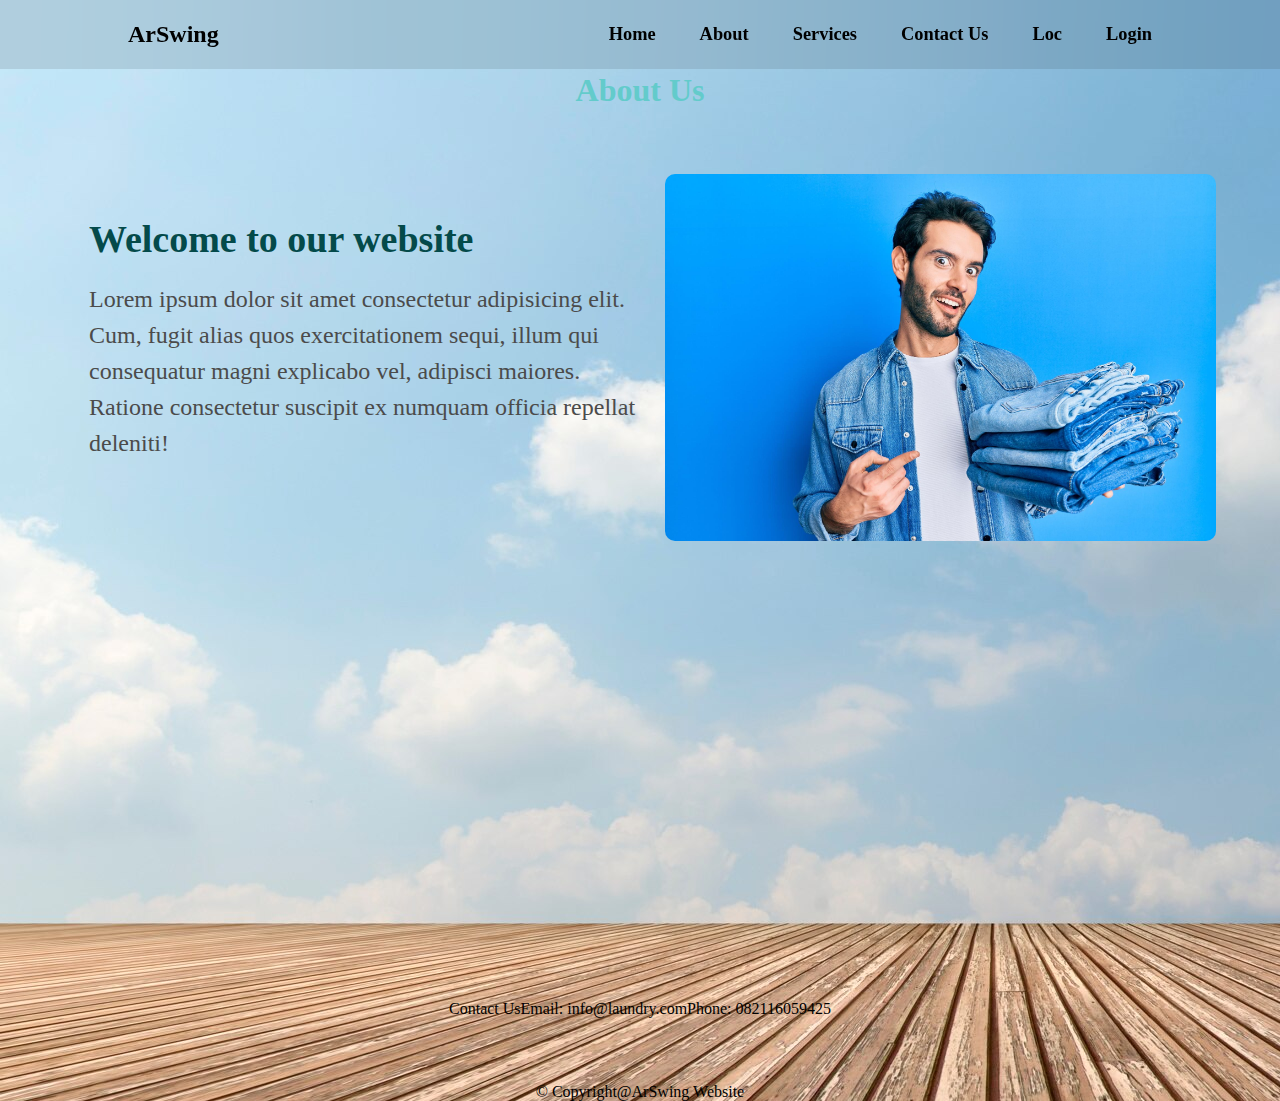
<file: About/About.html>
<!DOCTYPE html>
<html lang="en">
    <head>
        <meta charset="utf-8">
        <meta http-equiv="X-UA-Compatible" content="IE=edge">
        <meta name="viewport" content="width=device-width, initial-scale=1.0">
        <title>About</title>
        <link rel="stylesheet" href="aboutstyle.css">
        <link href='https://unpkg.com/boxicons@2.1.4/css/boxicons.min.css' rel='stylesheet'>
    </head>
    <body>
        <header>
            <h2 class="logo">ArSwing</h2>

            <input type="checkbox"  id="check">
            <label for="check" class="icons">
                <i class='bx bx-menu' id="menu-icon"></i>
                <i class='bx bx-x' id="close-icon"></i>
            </label>

            <nav class="navigation">
                <a href="/index.html" style="--i:0">Home</a>
                <a href="/About/About.html" style="--i:1">About</a>
                <a href="/Service/Service.html" style="--i:2">Services</a>
                <a href="/Contact/Contact.html" style="--i:3">Contact Us</a>
                <a href="/Loc/Loc.html" style="--i:4">Loc</a>    
                <a href="/Login/Login.html" style="--i:5">Login</a>
            </nav>
        </header>
        <section class="about">
            <div class="heading">
                <h1><br>About Us</h1>
            </div>
            <div class="container">
                <div class="hero-content">
                    <h2>Welcome to our website</h2>
                    <p>
                        Lorem ipsum dolor sit amet consectetur adipisicing elit. Cum, fugit alias quos exercitationem sequi, illum qui consequatur magni explicabo vel, adipisci maiores. Ratione consectetur suscipit ex numquam officia repellat deleniti!
                    </p>
                </div>
                <div class="image">
                    <img src="about.png">
                </div>
            </div>
        </section>
        <section id="contact">
            <div class="container">
                <h>Contact Us</h>
                <p>Email: info@laundry.com</p>
                <p>Phone: 082116059425</p>
            </div>
        </section>   
        <footer>
            <p align="center">&copy; Copyright@ArSwing Website </p>
        </footer>
    </body>
</html>
</file>
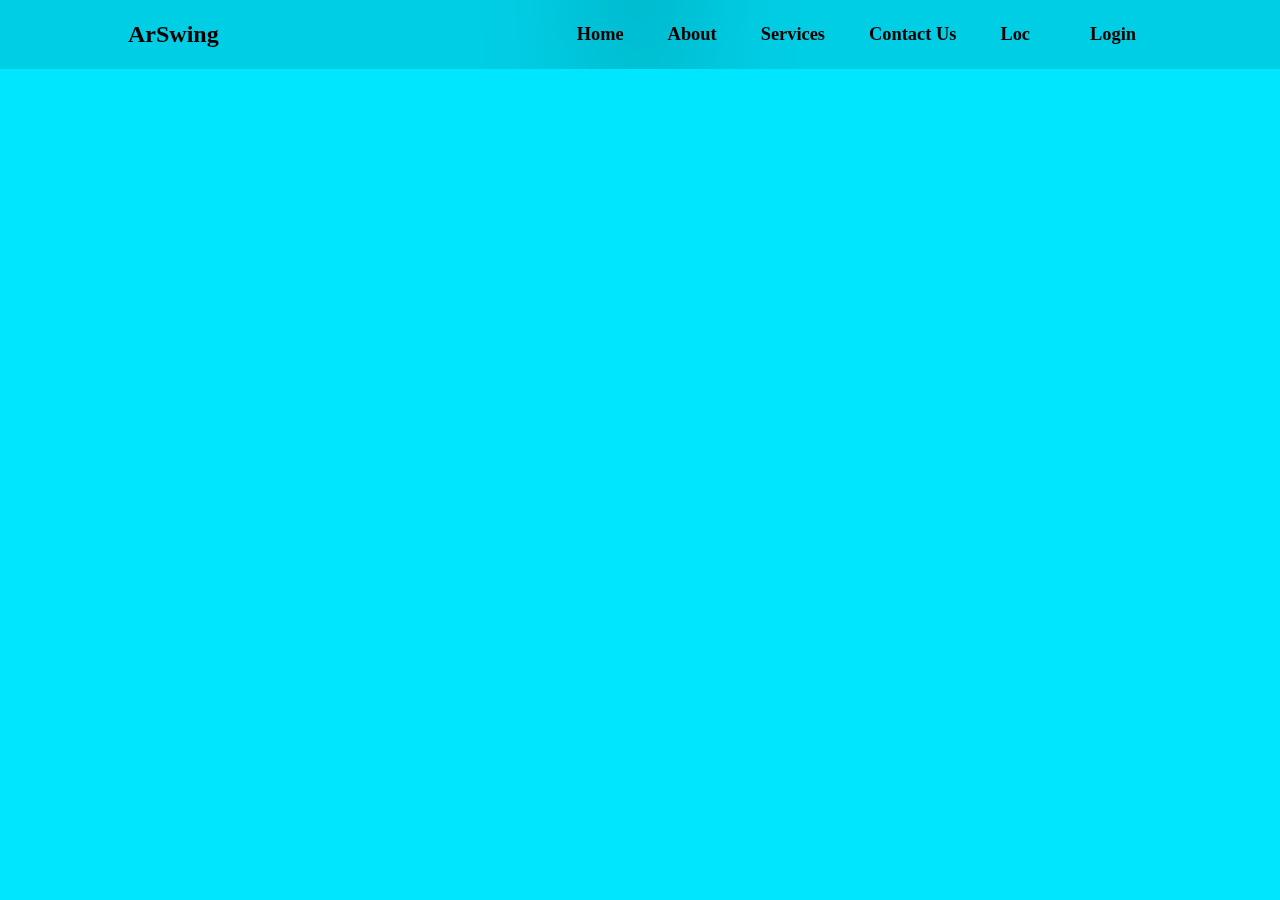
<file: Loc/Loc.html>
<!DOCTYPE html>
<html lang="en">
    <head>
        <meta charset="utf-8">
        <meta http-equiv="X-UA-Compatible" content="IE=edge">
        <meta name="viewport" content="width=device-width, initial-scale=1.0">
        <title>Loc</title>
        <link rel="stylesheet" href="Locstyle.css">
        <link href='https://unpkg.com/boxicons@2.1.4/css/boxicons.min.css' rel='stylesheet'>
    </head>
<body>
    <header>
        <h2 class="logo">ArSwing</h2>

        <input type="checkbox"  id="check">
        <label for="check" class="icons">
            <i class='bx bx-menu' id="menu-icon"></i>
            <i class='bx bx-x' id="close-icon"></i>
        </label>

        <nav class="navigation">
            <a href="/index.html" style="--i:0">Home</a>
            <a href="/About/About.html" style="--i:1">About</a>
            <a href="/Service/Service.html" style="--i:2">Services</a>
            <a href="/Contact/Contact.html" style="--i:3">Contact Us</a>
            <a href="/Loc/Loc.html" style="--i:4">Loc</a>    
            <a href="/Login/Login.html" style="--i:5" class="action-btn">Login</a>
        </nav>
    </header>
    <h2 align="center">Google Maps</h2>
    <div class="map-container">
    <iframe src="https://www.google.com/maps/embed?pb=!1m18!1m12!1m3!1d3988.5973451401587!2d124.98139947387084!3d1.41750816135693!2m3!1f0!2f0!3f0!3m2!1i1024!2i768!4f13.1!3m3!1m2!1s0x32870a95df6309dd%3A0x21d86e4847556add!2sUniversitas%20Klabat!5e0!3m2!1sid!2sid!4v1708915175438!5m2!1sid!2sid" width="100%" height="550" style="border:0;" allowfullscreen="" loading="lazy" referrerpolicy="no-referrer-when-downgrade"></iframe></https:>
    </div>
</body>
</html>
</file>
<file: About/aboutstyle.css>
* {
    margin: 0;
    padding: 0;
    box-sizing: border-box;
    font-family: 'Playpen Sans', cursive;
}

body {
    background: rgb(55, 221, 240);
    background: url('1.jpg') no-repeat;
}

header {
    position: fixed;
    top: 0;
    left: 0;
    width: 100%;
    padding: 1.3rem 10%;
    display: flex;
    justify-content: space-between;
    align-items: center;
    z-index: 100;
}

header::before {
    content: '';
    position: absolute;
    top: 0;
    left: 0;
    width: 100%;
    height: 100%;
    background: rgba(0, 0, 0, .1);
    backdrop-filter: blur(50px);
    z-index: -1;
}

header::after {
    content: '';
    position: absolute;
    top: 0;
    left: -100%;
    width: 100%;
    height: 100%;
    background: linear-gradient(90deg, transparent, rgba(255, 255, 255, .4), transparent);
    transition: .5s;
}

header:hover::after {
    left: 100%;
}

#check {
    display: none;
}

.logo {
    font-size: 1.5rem;
    color: black;
    user-select: none;
    animation: fadeUp 2s ease ;
}

.icons {
    position: absolute;
    right: 5%;
    font-size: 2.8rem;
    color: #fff;
    cursor: pointer;
    display: none;
}

.navigation a {
    position: relative;
    font-size: 1.15em;
    color: black;
    text-decoration: none;
    font-weight: 500;
    margin-left: 2.5rem;
    font-weight: bold;
}

.navigation a::after {
    content: '';
    position: absolute;
    left: 0;
    bottom: -6px;
    width: 100%;
    height: 3px;
    background: black;
    border-radius: 5px;
    transform: scaleX(0);
    transition: transform .3s;
}

.navigation a:hover::after{
    transform: scaleX(1);
}

.navigation .btnLogin-popup {
    width: 130px;
    height: 50px;
    background: transparent;
    border: 2px solid black;
    outline: none;
    border-radius: 6px;
    cursor: pointer;
    font-size: 1.1em;
    color: black;
    font-weight: 500;
    margin-left: 40px;
    transition: .5s;
}

.navigation .btnLogin-popup:hover {
    background: #fff;
    color: #162938;
}

.about {
    background-color: rgbrgb(1, 230, 255);
    min-height: 100vh
}

.heading h1{
    color: rgb(99, 203, 203);
    font-size: px;
    text-align: center;
    margin-top: 35px;
}

.container {
    display: flex;
    justify-content: center;
    align-items: center;
    width: 90%;
    margin: 65px auto;
}

.hero-content {
    flex: 1;
    width: 600px;
    margin: 0 25px;
    animation: fadeInUp 2s ease;
}

.hero-content h2 {
    font-size: 38px;
    margin-bottom: 20px;
    color: rgb(4, 74, 74);
}

.hero-content p {
    font-size: 24px;
    line-height: 1.5;
    margin-bottom: 40px;
    color: rgb(75, 75, 75);
}

.image {
    flex: 1;
    width: 600px;
    margin: auto;
    animation: fadeInRight 2s ease;
}

img {
    width: 100%;
    height: auto;
    border-radius: 10px;
    -webkit-border-radius: 10px;
    -moz-border-radius: 10px;
    -ms-border-radius: 10px;
    -o-border-radius: 10px;
}

@media (max-width: 992px) {
    .header {
        padding: 1.3rem 5%;
    }
}


@media screen and (max-width: 768px) {
    .heading h1{
        font-size: 45px;
        margin-top: 30px;
    }

    .about{
        margin: 8px;
    }

    .container{
        width: 100%;
        flex-direction: column;
        margin: 0;
        padding: 0 40px;
    }

    .hero-content{
        width: 100%;
        margin: 35px 0;
    }

    .hero-content h2{
        font-size: 30px;
    }

    .hero-content p{
        font-size: 18px;
        margin-bottom: 20px;
    }

    .image{
        width: 100%;
    }

    .icons {
        display: inline-flex;
    }

    #check:checked~.icons #menu-icon {
        display: none;
    }

    .icons #close-icon {
        display: none;
    } 

    #check:checked~.icons #close-icon {
        display: block;
    }

    .navigation {
        position: absolute;
        top: 100%;
        left: 0;
        width: 100%;
        height: 0;
        background: transparent;
        box-shadow: 0 .5rem 1rem rgba(0, 0, 0, .3);
        backdrop-filter: blur(50px);
        overflow: hidden;
        transition: .3s ease;
    }

    #check:checked~.navigation {
        height: 17.7rem;
    }

    .navigation a {
        display: block;
        font-size: 1.1rem;
        margin: 1.5rem 0;
        text-align: center;
        transform: translateY(-50px);
        opacity: 0;
        transition: .3s ease;
    }

    #check:checked~.navigation a {
        transform: translateY(0);
        opacity: 1;
        transition-delay: calc(.15s * var(--i));
    }
}

@keyframes fadeInUp {
    0%{
        opacity: 0;
        transform: translateY(50px);
    }
    100%{
        opacity: 1;
        transform: translateY(0px);
    }
}
@keyframes fadeInRight {
    0%{
        opacity: 0;
        transform: translateX(-50px);
    }
    100%{
        opacity: 1;
        transform: translateX(0px);
    }
}

@keyframes fadeUp {
    0% {
      opacity: 0;
      transform: translateY(20px);
    }
    100% {
      opacity: 1;
      transform: translateY(0);
    }
  }
  
  .action-btn{
    color: #fff;
    padding: 0.2rem 1rem;
    border: none;
    outline: none;
    border-radius: 90px;
    font-size: 0.8rem;
    font-weight: bold;
    cursor: pointer;
    -webkit-border-radius: 90px;
    -moz-border-radius: 90px;
    -ms-border-radius: 90px;
    -o-border-radius: 90px;
}
</file>
<file: Loc/Locstyle.css>
* {
    margin: 0;
    padding: 0;
    box-sizing: border-box;
    font-family: 'Playpen Sans', cursive;
}

body {
    background: rgb(1, 230, 255);
}

header {
    position: fixed;
    top: 0;
    left: 0;
    width: 100%;
    padding: 1.3rem 10%;
    display: flex;
    justify-content: space-between;
    align-items: center;
    z-index: 100;
}

header::before {
    content: '';
    position: absolute;
    top: 0;
    left: 0;
    width: 100%;
    height: 100%;
    background: rgba(0, 0, 0, .1);
    backdrop-filter: blur(50px);
    z-index: -1;
}

header::after {
    content: '';
    position: absolute;
    top: 0;
    left: -100%;
    width: 100%;
    height: 100%;
    background: linear-gradient(90deg, transparent, rgba(255, 255, 255, .4), transparent);
    transition: .5s;
}

header:hover::after {
    left: 100%;
}

#check {
    display: none;
}

.logo {
    font-size: 1.5rem;
    color: black;
    user-select: none;
    animation: fadeUp 2s ease ;
}

.icons {
    position: absolute;
    right: 5%;
    font-size: 2.8rem;
    color: #fff;
    cursor: pointer;
    display: none;
}

.navigation a {
    position: relative;
    font-size: 1.15em;
    color: black;
    text-decoration: none;
    font-weight: 500;
    margin-left: 2.5rem;
    font-weight: bold;
}

.navigation a::after {
    content: '';
    position: absolute;
    left: 0;
    bottom: -6px;
    width: 100%;
    height: 3px;
    background: black;
    border-radius: 5px;
    transform: scaleX(0);
    transition: transform .3s;
}

.navigation a:hover::after{
    transform: scaleX(1);
}

.navigation .btnLogin-popup {
    width: 130px;
    height: 50px;
    background: transparent;
    border: 2px solid black;
    outline: none;
    border-radius: 6px;
    cursor: pointer;
    font-size: 1.1em;
    color: black;
    font-weight: 500;
    margin-left: 40px;
    transition: .5s;
}

.navigation .btnLogin-popup:hover {
    background: #fff;
    color: #162938;
}

.about {
    background-color: rgbrgb(1, 230, 255);
    min-height: 100vh
}

.heading h1{
    color: rgb(99, 203, 203);
    font-size: px;
    text-align: center;
    margin-top: 35px;
}

.container {
    display: flex;
    justify-content: center;
    align-items: center;
    width: 90%;
    margin: 65px auto;
}

.hero-content {
    flex: 1;
    width: 600px;
    margin: 0 25px;
    animation: fadeInUp 2s ease;
}

.hero-content h2 {
    font-size: 38px;
    margin-bottom: 20px;
    color: rgb(4, 74, 74);
}

.hero-content p {
    font-size: 24px;
    line-height: 1.5;
    margin-bottom: 40px;
    color: rgb(75, 75, 75);
}

.image {
    flex: 1;
    width: 600px;
    margin: auto;
    animation: fadeInRight 2s ease;
}

img {
    width: 100%;
    height: auto;
    border-radius: 10px;
    -webkit-border-radius: 10px;
    -moz-border-radius: 10px;
    -ms-border-radius: 10px;
    -o-border-radius: 10px;
}

@media (max-width: 992px) {
    .header {
        padding: 1.3rem 5%;
    }
}


@media screen and (max-width: 768px) {
    .heading h1{
        font-size: 45px;
        margin-top: 30px;
    }

    .about{
        margin: 8px;
    }

    .container{
        width: 100%;
        flex-direction: column;
        margin: 0;
        padding: 0 40px;
    }

    .hero-content{
        width: 100%;
        margin: 35px 0;
    }

    .hero-content h2{
        font-size: 30px;
    }

    .hero-content p{
        font-size: 18px;
        margin-bottom: 20px;
    }

    .image{
        width: 100%;
    }

    .icons {
        display: inline-flex;
    }

    #check:checked~.icons #menu-icon {
        display: none;
    }

    .icons #close-icon {
        display: none;
    } 

    #check:checked~.icons #close-icon {
        display: block;
    }

    .navigation {
        position: absolute;
        top: 100%;
        left: 0;
        width: 100%;
        height: 0;
        background: transparent;
        box-shadow: 0 .5rem 1rem rgba(0, 0, 0, .3);
        backdrop-filter: blur(50px);
        overflow: hidden;
        transition: .3s ease;
    }

    #check:checked~.navigation {
        height: 17.7rem;
    }

    .navigation a {
        display: block;
        font-size: 1.1rem;
        margin: 1.5rem 0;
        text-align: center;
        transform: translateY(-50px);
        opacity: 0;
        transition: .3s ease;
    }

    #check:checked~.navigation a {
        transform: translateY(0);
        opacity: 1;
        transition-delay: calc(.15s * var(--i));
    }
}

@keyframes fadeInUp {
    0%{
        opacity: 0;
        transform: translateY(50px);
    }
    100%{
        opacity: 1;
        transform: translateY(0px);
    }
}
@keyframes fadeInRight {
    0%{
        opacity: 0;
        transform: translateX(-50px);
    }
    100%{
        opacity: 1;
        transform: translateX(0px);
    }
}

@keyframes fadeUp {
    0% {
      opacity: 0;
      transform: translateY(20px);
    }
    100% {
      opacity: 1;
      transform: translateY(0);
    }
  }
  
.action-btn{
    color: #fff;
    padding: 0.2rem 1rem;
    border: none;
    outline: none;
    border-radius: 90px;
    font-size: 0.8rem;
    font-weight: bold;
    cursor: pointer;
    -webkit-border-radius: 90px;
    -moz-border-radius: 90px;
    -ms-border-radius: 90px;
    -o-border-radius: 90px;
}
</file>
